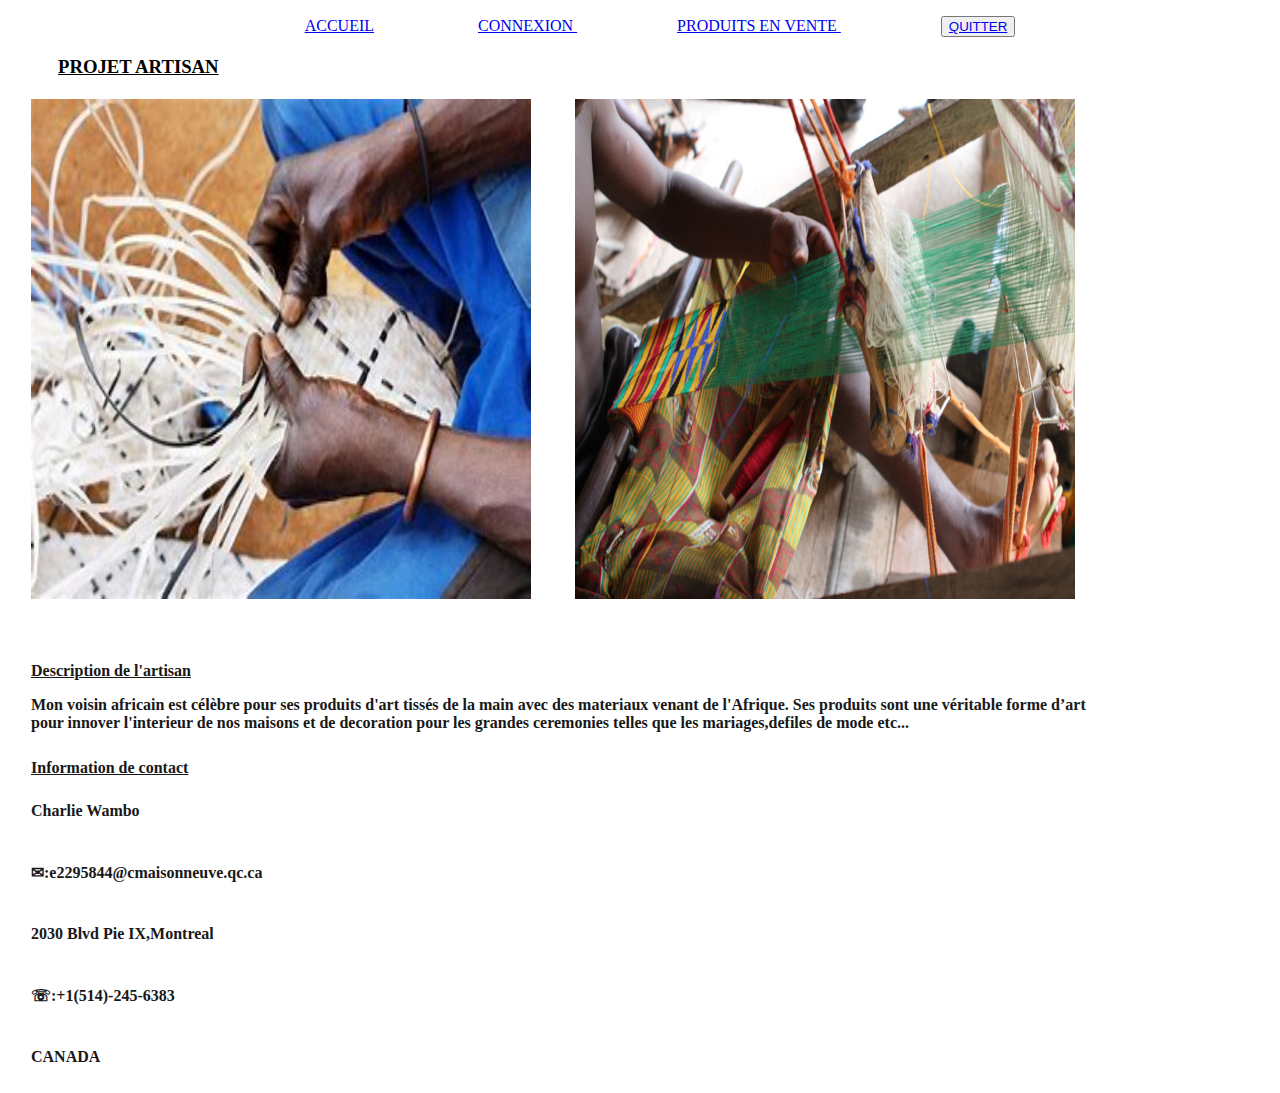
<file: laboratoire_1_web/index.html>
<!DOCTYPE html>
<html>
<head>
    <meta charset="utf-8">
    <title>Accueil </title>
    <link rel="icon" type="image/x-icon" href="ImageLabo1Web(Artisan)/raphia2.jpg">
    <link rel="stylesheet" type="text/css" href="style.css" >
</head>

<body>
   <nav>
        <ul>
            <li> <a href="index.html">ACCUEIL</a></li>
            <li> <a href="connexion.html"> CONNEXION </a> </li>
            <li> <a href="produits.html">PRODUITS EN VENTE </a> </li>
            <li>
                <button id="btn-quitter">
                    <a class="button" href="../index.html">QUITTER</a>
                </button>
            </li>
        </ul>
    </nav>
    <h3><u>PROJET ARTISAN</u></h3>
    <table>
        <tr>
            <td>
                <img src="ImageLabo1Web(Artisan)/image_cle1.jfif">
            </td>
            <td>
                <img src="ImageLabo1Web(Artisan)/artisan.jpg">
            </td>
            
        </tr>
    </table>
   
	<table>
        <tr>
           <td>
                <p><br><u>Description de l'artisan</u></p>
                <p>
                    Mon voisin africain est célèbre pour ses produits
                    d'art tissés de la main avec des materiaux venant de l'Afrique.
                    Ses produits sont une véritable forme d’art<br>
                    pour innover l'interieur de nos maisons
                    et de decoration pour les grandes ceremonies
                    telles que les mariages,defiles de mode etc...
                </p>
            </td>
        </tr>
	</table>
    <table>
        <tr>
            <td>
               <p><u>Information de contact</u></p> 
            </td>
        </tr>
        <tr>
            <td>
                <p>Charlie Wambo</p>
            </td>
        </tr>
        <tr>
            <td>
                <p><br>&#9993;:e2295844@cmaisonneuve.qc.ca</p>
            </td>
        </tr>
        <tr>
            <td>
                <p><br>2030 Blvd Pie IX,Montreal</p>
            </td>
        </tr>
        <tr>
            <td>
                <p><br>&#9743;:+1(514)-245-6383</p>
            </td>
        </tr>
        <tr>
            <td><p><br>CANADA</p>
            </td>
        </tr>    
    </table>
    
</body>
</html>
</file>
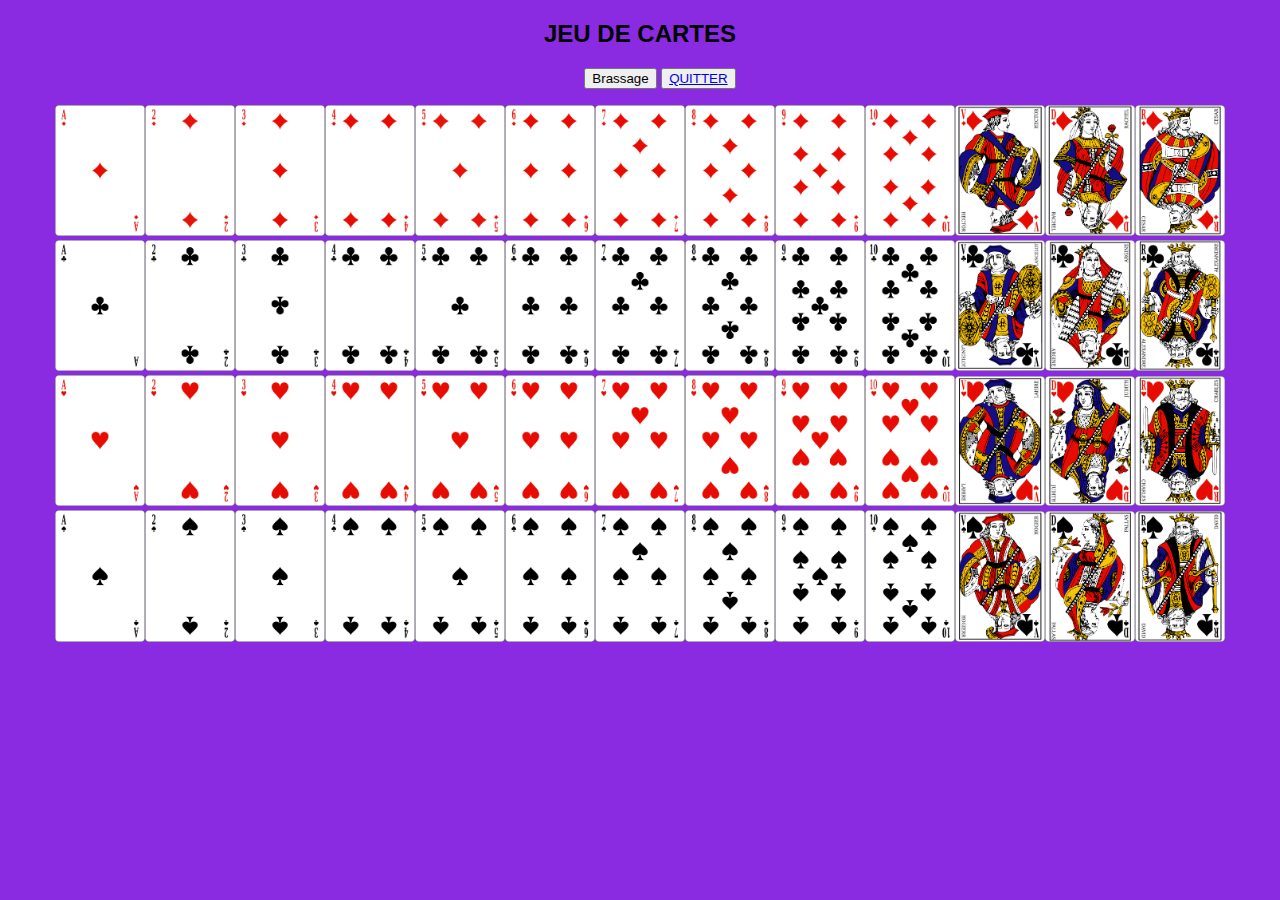
<file: laboratoire_2_web/index.html>
<!DOCTYPE html>
<html lang="fr">
<head>
    <meta charset="UTF-8">
    <meta http-equiv="X-UA-Compatible" content="IE=edge">
    <title>Brassage de cartes</title>
    <meta name="viewport" content="width=device-width, initial-scale=1.0">
    <link rel="icon" type="image/x-icon" href="laboratoire_2_web\laboratoire_2_web\AC.png">
    <link rel="stylesheet" href="cartes.css">
</head>

<body>
    <h2>JEU DE CARTES</h2>
    
    <nav id="body-header">
        <ul>
            <button id="Brassage">
                <a> Brassage </a>
            </button>
            <button id="btn-quitter">
                <a class="button" href="../index.html">QUITTER</a>
            </button>
        </ul>
    </nav>

    <script src="script.js"></script>
</body>

</html>
</file>
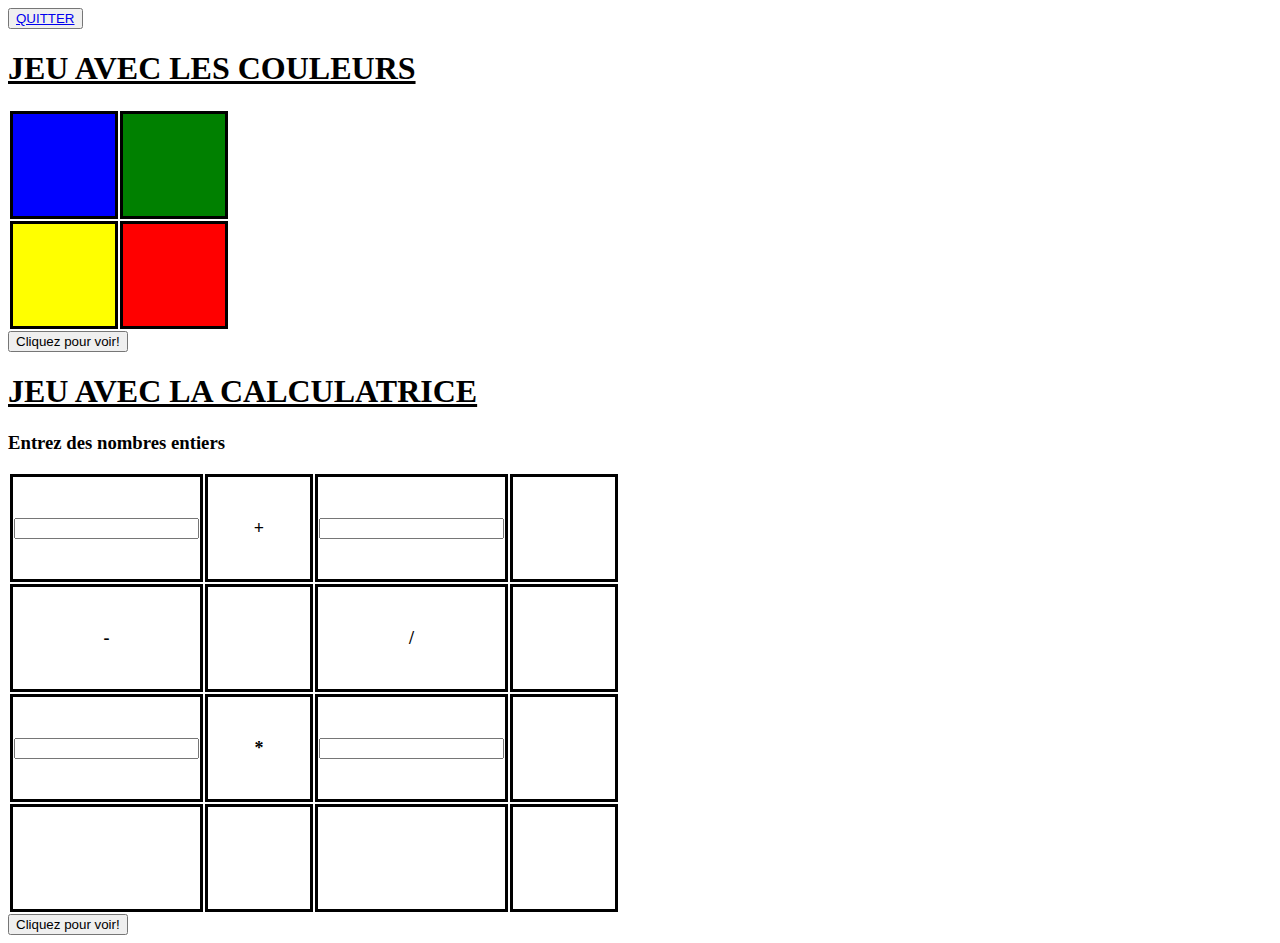
<file: laboratoire_3_web/index.html>
<!DOCTYPE html>
<html>
    <head>
        <meta charset="utf-8">
        <link rel="stylesheet" type="text/css" href="style.css"> 
        <title>
            Examen web2
        </title>
    </head>
    <body>
        <nav>
            <button id="btn-quitter">
                <a class="button" href="../index.html">QUITTER</a>
            </button>
        </nav>

        <h1><u>JEU AVEC LES COULEURS </u></h1>
        
        <table>
            <tr>
                <td id="case1" class="bleu"></td>
                <td id="case2" class="vert"></td>
            </tr>
            <tr>
                <td id="case3" class="jaune"></td>
                <td id="case4" class="rouge"></td>
            </tr>
        </table>
        <input id="bouton" type="submit" value="Cliquez pour voir!">

        <h1><u>JEU AVEC LA CALCULATRICE</u></h1>
        <h3>Entrez des nombres entiers</h3>
        <table>
            <tr>
                <td><input id="A" type="number"></td>
                <td class="operat_val">+</td>
                <td><input id="C" type="number"></td>
                <td id="repAdd" class="operat_val"></td>
            </tr>
            <tr>
                <td class="operat_val">-</td>
                <td></td>
                <td class="operat_val">/</td>
                <td></td>
            </tr>
            <tr>
                <td><input id="B" type="number"></td>
                <td class="operat_val">*</td>
                <td><input id="D" type="number"></td>
                <td id="repMult" class="operat_val"></td>
            </tr>
            <tr>
                <td id="repSous" class="operat_val"></td>
                <td></td>
                <td id="repDiv" class="operat_val"></td>
                <td></td>
            </tr>
        </table>
        <input id="bouton2" type="submit" value="Cliquez pour voir!">
    <script type="text/javascript" src="script.js"></script>
    </body>
</html>
</file>
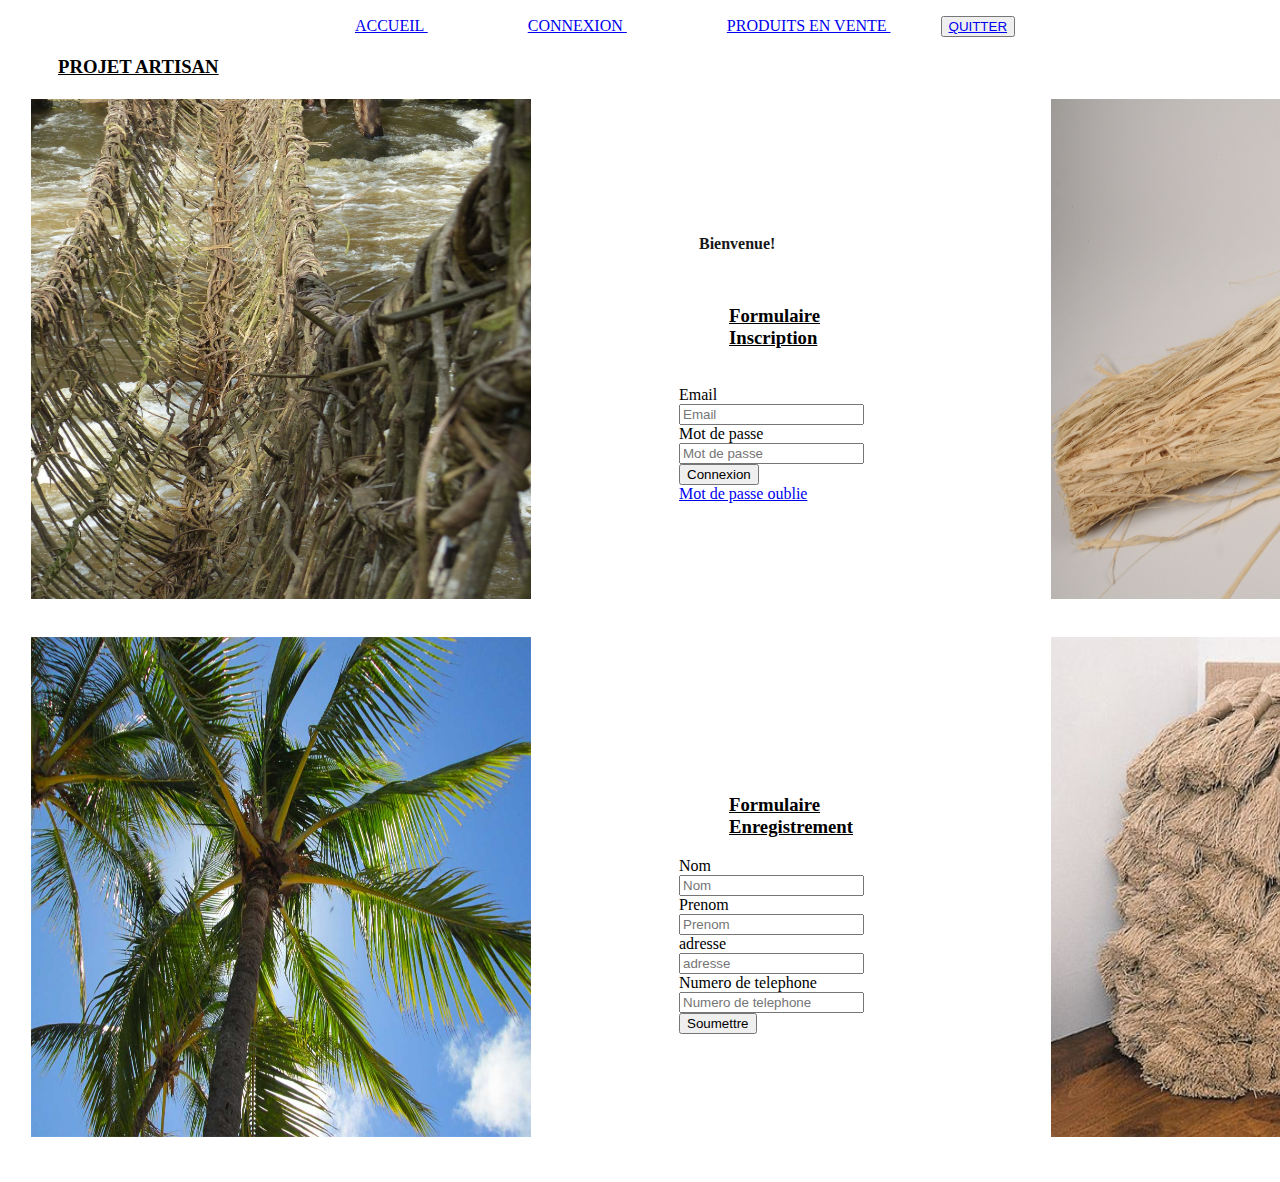
<file: laboratoire_1_web/connexion.html>
<!DOCTYPE html>
<html>
<head>
    <meta charset="utf-8">
    <title> Connexion  </title>
    <link rel="icon" type="image/x-icon" href="ImageLabo1Web(Artisan)/raphia2.jpg">
    <link rel="stylesheet" type="text/css" href="style.css" >
</head>
<body>
    <nav>
        <ul>
            <li> <a href="index.html"> ACCUEIL </a></li>
            <li> <a href="connexion.html"> CONNEXION </a> </li>
            <li> <a href="produits.html">PRODUITS EN VENTE </a> </li>
            <button id="btn-quitter">
                <a class="button" href="../index.html">QUITTER</a>
            </button>
    
        </ul>
    </nav>
    <h3><u>PROJET ARTISAN</u></h3>
    <table>
        <tr>
            <td>
                <div>
                    <img src="ImageLabo1Web(Artisan)/lianes.jpg">
                </div>
            </td>
            <td id="form">
                <form>
                    <p>Bienvenue!</p>
                    <br>
                    <h3><u>Formulaire Inscription</u></h3>
                    <br>
                    <div class="boite1">
                        <label> Email </label>
                        <br>
                        <input type="email" placeholder="Email">
                        <br>
                        <label> Mot de passe </label>
                        <br>
                        <input type="password" placeholder="Mot de passe">
                        <br>
                        <input type="submit" value=Connexion>
                        <br>
                    </div>
                    <div><a href="#" >Mot de passe oublie</a>
                    </div>
                </form>
            </td>
            <td>
                <div>
                    <img src="ImageLabo1Web(Artisan)/raphia.jpg">
                </div>
            </td>
        </tr>
        <tr>
            <td>
                <div>
                    <img src="ImageLabo1Web(Artisan)/palmier8.jpg">
                </div>
            </td>
            <td id="form">
               <form>
                    <h3><u>Formulaire Enregistrement</u></h3>
                    <div class="boite2">
                        <label> Nom </label><br>
                        <input type="text" placeholder="Nom">
                        <br>
                        <label >Prenom </label>
                        <br>
                        <input type="text" placeholder="Prenom">
                        <br>
                        <label > adresse </label>
                        <br>
                        <input type="text" placeholder="adresse">
                        <br>
                        <label > Numero de telephone </label>
                        <br>
                        <input type="tel" placeholder="Numero de telephone">
                        <br>
                        <input type="submit" value="Soumettre">
                        <br>
                    </div>
                </form>
            </td>
            <td>
                <div>
                    <img src="ImageLabo1Web(Artisan)/laine8.jpg">
                </div>
            </td>
        </tr>
    </table>
</body>
</html>
</file>
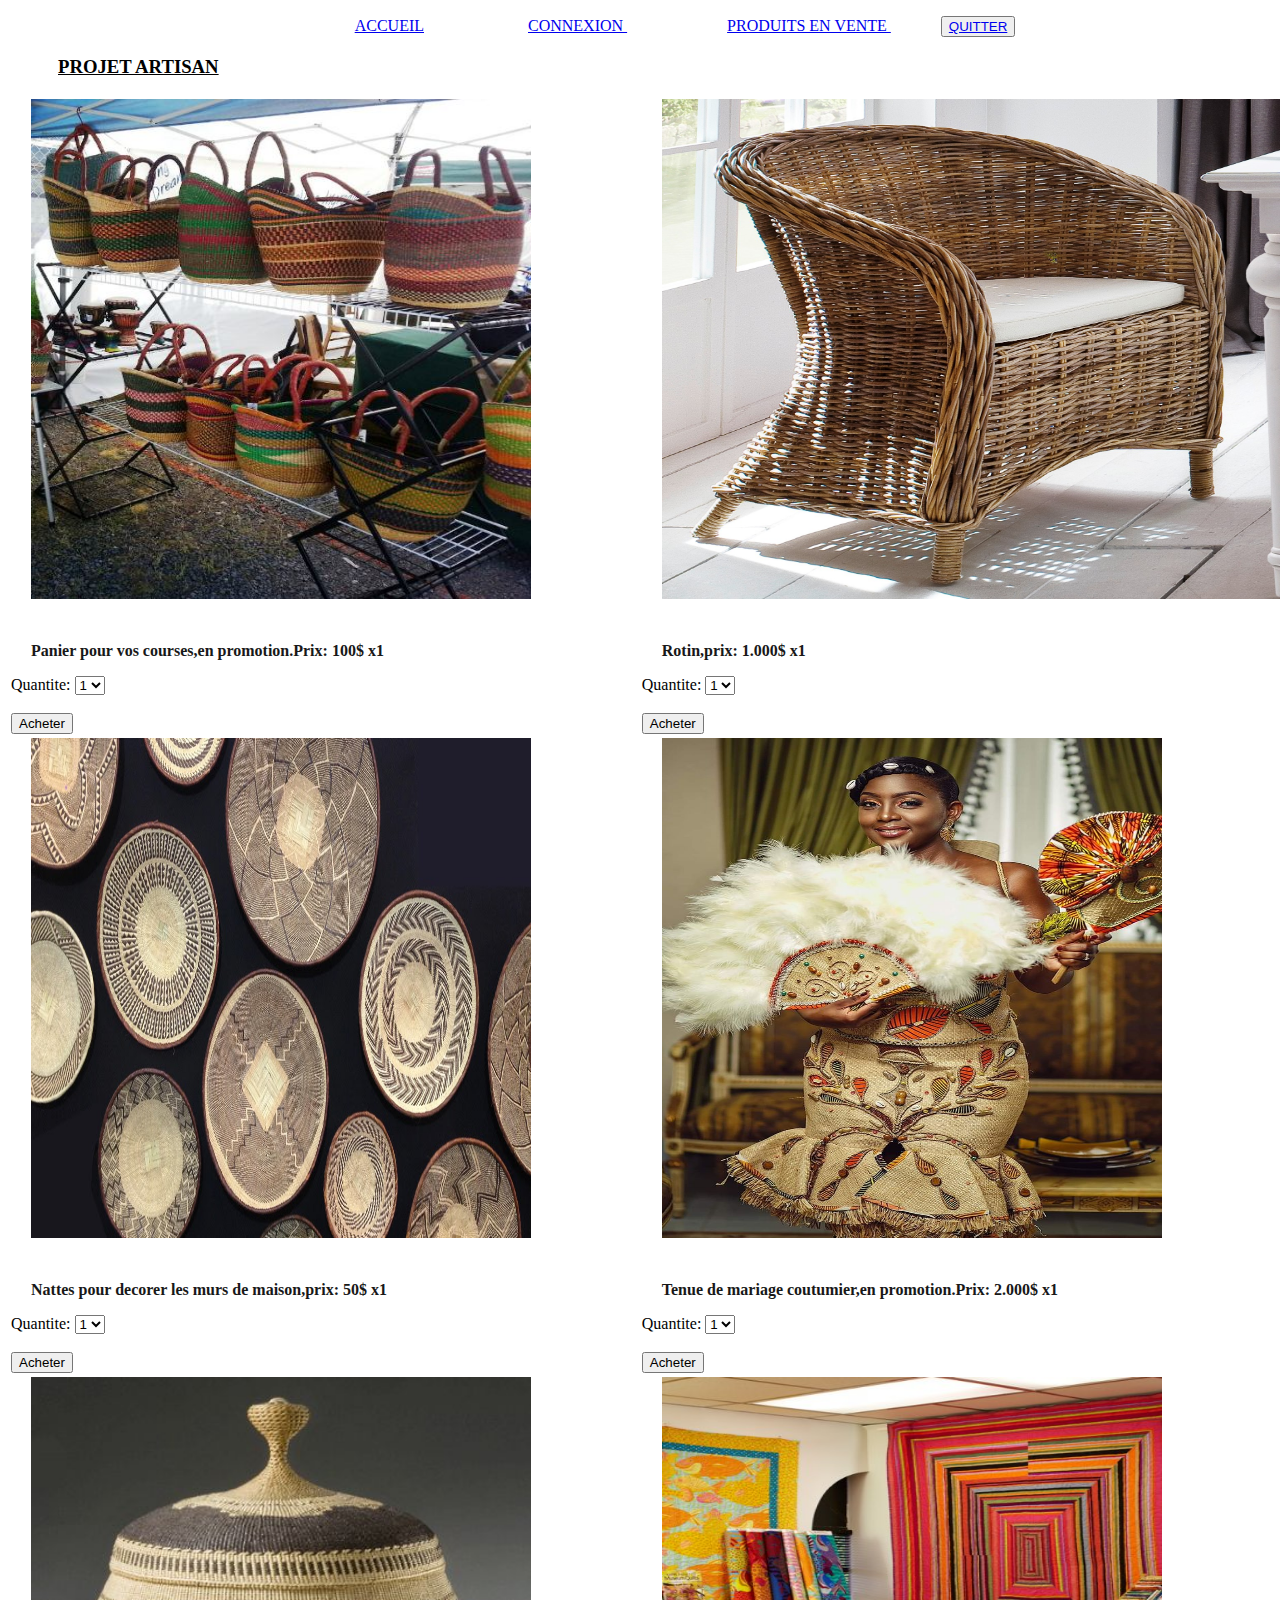
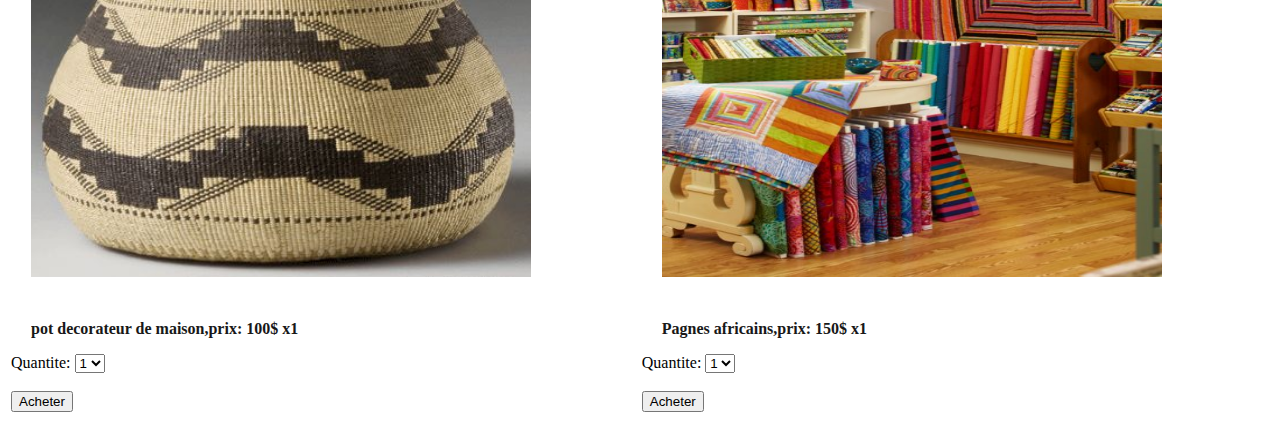
<file: laboratoire_1_web/produits.html>
<!doctype html>
<html lang="fr">
<head>
    <meta charset="UTF-8">
    <meta name="viewport"
    content="width=device-width, user-scalable=no, initial-scale=1.0, maximum-scale=1.0, minimum-scale=1.0">
    <meta http-equiv="X-UA-Compatible" content="ie=edge">
    <title>Produits en vente </title>
    <link rel="icon" type="image/x-icon" href="ImageLabo1Web(Artisan)/raphia2.jpg">
  <link rel="stylesheet" type="text/css" href="style.css" >
</head>
<body>
    <nav>
        <ul>
            <li> <a href="index.html">ACCUEIL</a></li>
            <li> <a href="connexion.html"> CONNEXION </a> </li>
            <li> <a href="produits.html">PRODUITS EN VENTE </a> </li>
            <button id="btn-quitter">
                <a class="button" href="../index.html">QUITTER</a>
            </button>
    
        </ul>
    </nav>
    <h3><u>PROJET ARTISAN</u></h3>
    <table class="tb-produit">
        <tr>
            <td><img src="ImageLabo1Web(Artisan)/image6_labo1.jfif"></td>
            <td><img id="chaise-rotin" src="ImageLabo1Web(Artisan)/rotin.jpg"></td>
        </tr>
        <tr>
            <td>
                <p>Panier pour vos courses,en promotion.Prix: 100$ x1</p>
                <form>
                    <label for="Panier">Quantite:</label>
                    <select>
                        <option>1</option>
                        <option >2</option>
                        <option >3</option>
                        <option >4</option>
                        <option >5</option>
                        <option >6</option>
                    </select><br>
                    <div class="boite1"><br>
                        <input type="button" value=Acheter><br>
                    </div>
                </form>
            </td>
            <td>
                <p>Rotin,prix: 1.000$ x1</p>
                <form>
                    <label for="Rotin">Quantite:</label>
                    <select>
                        <option>1</option>
                        <option >2</option>
                        <option >3</option>
                        <option >4</option>
                        <option >5</option>
                        <option >6</option>
                    </select><br>
                    <div class="boite1"><br>
                        <input type="button" value=Acheter><br>
                    </div>
                </form>
            </td>
        </tr>
        <tr>
            <td><img src="ImageLabo1Web(Artisan)/chapeau.jpg" ></td>
            <td><img src="ImageLabo1Web(Artisan)/imgae4labo1.jpg"></td>
        </tr>
        <tr>
            <td>
                <p>Nattes pour decorer les murs de maison,prix: 50$ x1</p>
                <form>
                    <label for="Nattes">Quantite:</label>
                    <select>
                        <option>1</option>
                        <option >2</option>
                        <option >3</option>
                        <option >4</option>
                        <option >5</option>
                        <option >6</option>
                    </select><br>
                    <div class="boite1"><br>
                        <input type="button" value=Acheter><br>
                    </div>
                </form>
            </td>
            <td>
                <p>Tenue de mariage coutumier,en promotion.Prix: 2.000$ x1</p>
                <form>
                    <label for="Tenue de la mariee">Quantite:</label>
                    <select>
                        <option>1</option>
                        <option >2</option>
                        <option >3</option>
                        <option >4</option>
                        <option >5</option>
                        <option >6</option>
                    </select><br>
                    <div class="boite1"><br>
                        <input type="button" value=Acheter><br>
                    </div>
                </form>
            </td>
        </tr>
        <tr>
            <td><img src="ImageLabo1Web(Artisan)/image2.jpg"></td>
            <td><img src="ImageLabo1Web(Artisan)/pagne7.jfif"></td>
        </tr>
        <tr>
            <td>
                <p>pot decorateur de maison,prix: 100$ x1</p>
                <form>
                    <label for="Pot decorateur">Quantite:</label>
                    <select>
                        <option>1</option>
                        <option >2</option>
                        <option >3</option>
                        <option >4</option>
                        <option >5</option>
                        <option >6</option>
                    </select><br>
                    <div class="boite1"><br>
                        <input type="button" value=Acheter><br>
                    </div>
                </form>
            </td>
            <td>
                <p>Pagnes africains,prix: 150$ x1</p>
                <form>
                    <label for="Pagnes africains">Quantite:</label>
                    <select>
                        <option>1</option>
                        <option >2</option>
                        <option >3</option>
                        <option >4</option>
                        <option >5</option>
                        <option >6</option>
                    </select><br>
                    <div class="boite1"><br>
                        <input type="button" value=Acheter><br>
                    </div>
                </form>
            </td>
        </tr>
    </table>
</body>
</html>
</file>
<file: laboratoire_1_web/style.css>
nav ul li {
    display: inline;
    margin-left: 50px;
    margin-right: 50px;
    color:red

}
 nav {
    text-align: center;

 }
 td{
    border: end end radius 5px;;
    text-align: left;
    height:10px;


 }
 tr{
    height:10px;

 }
 img{
    width: 500px;
    height: 500px;
    margin-bottom: 30px;
    margin-left: 20px;
    margin-right: 20px;
 }


h3{
    display: flex;
    margin-left: 50px;
    margin-right: 50px;
   }

 p{
  font: size 3.4em;
  opacity: 0.9;
  font-weight: 600;
  margin-top: 5px;
  margin-left: 20px;
 }

#form {
    padding: 125px;
}
table{
   margin-left: 0px;
   margin-right: 50px; 
}

.tb-produit {
	width: 100%
}

#chaise-rotin {
	width: 100%
}
</file>
<file: laboratoire_2_web/cartes.css>
body{ 
    font-family:Arial, Helvetica, sans-serif; 
    text-align:center; 
    background-color:blueviolet;
} 

img {
    width: 90px;
    padding: auto;
    margin-right: auto;
    margin-right:auto ;
}
</file>
<file: laboratoire_3_web/style.css>
td {
    width: 100px;
    height: 100px;
    border-style: solid;
}

.bleu {
    background-color: blue;
}

.vert {
    background-color: green;
}

.jaune {
    background-color: yellow;
}

.rouge {
    background-color: red;
}

.operat_val {
    text-align: center;
    font-size: large;
    font-weight: bold;
}
</file>
